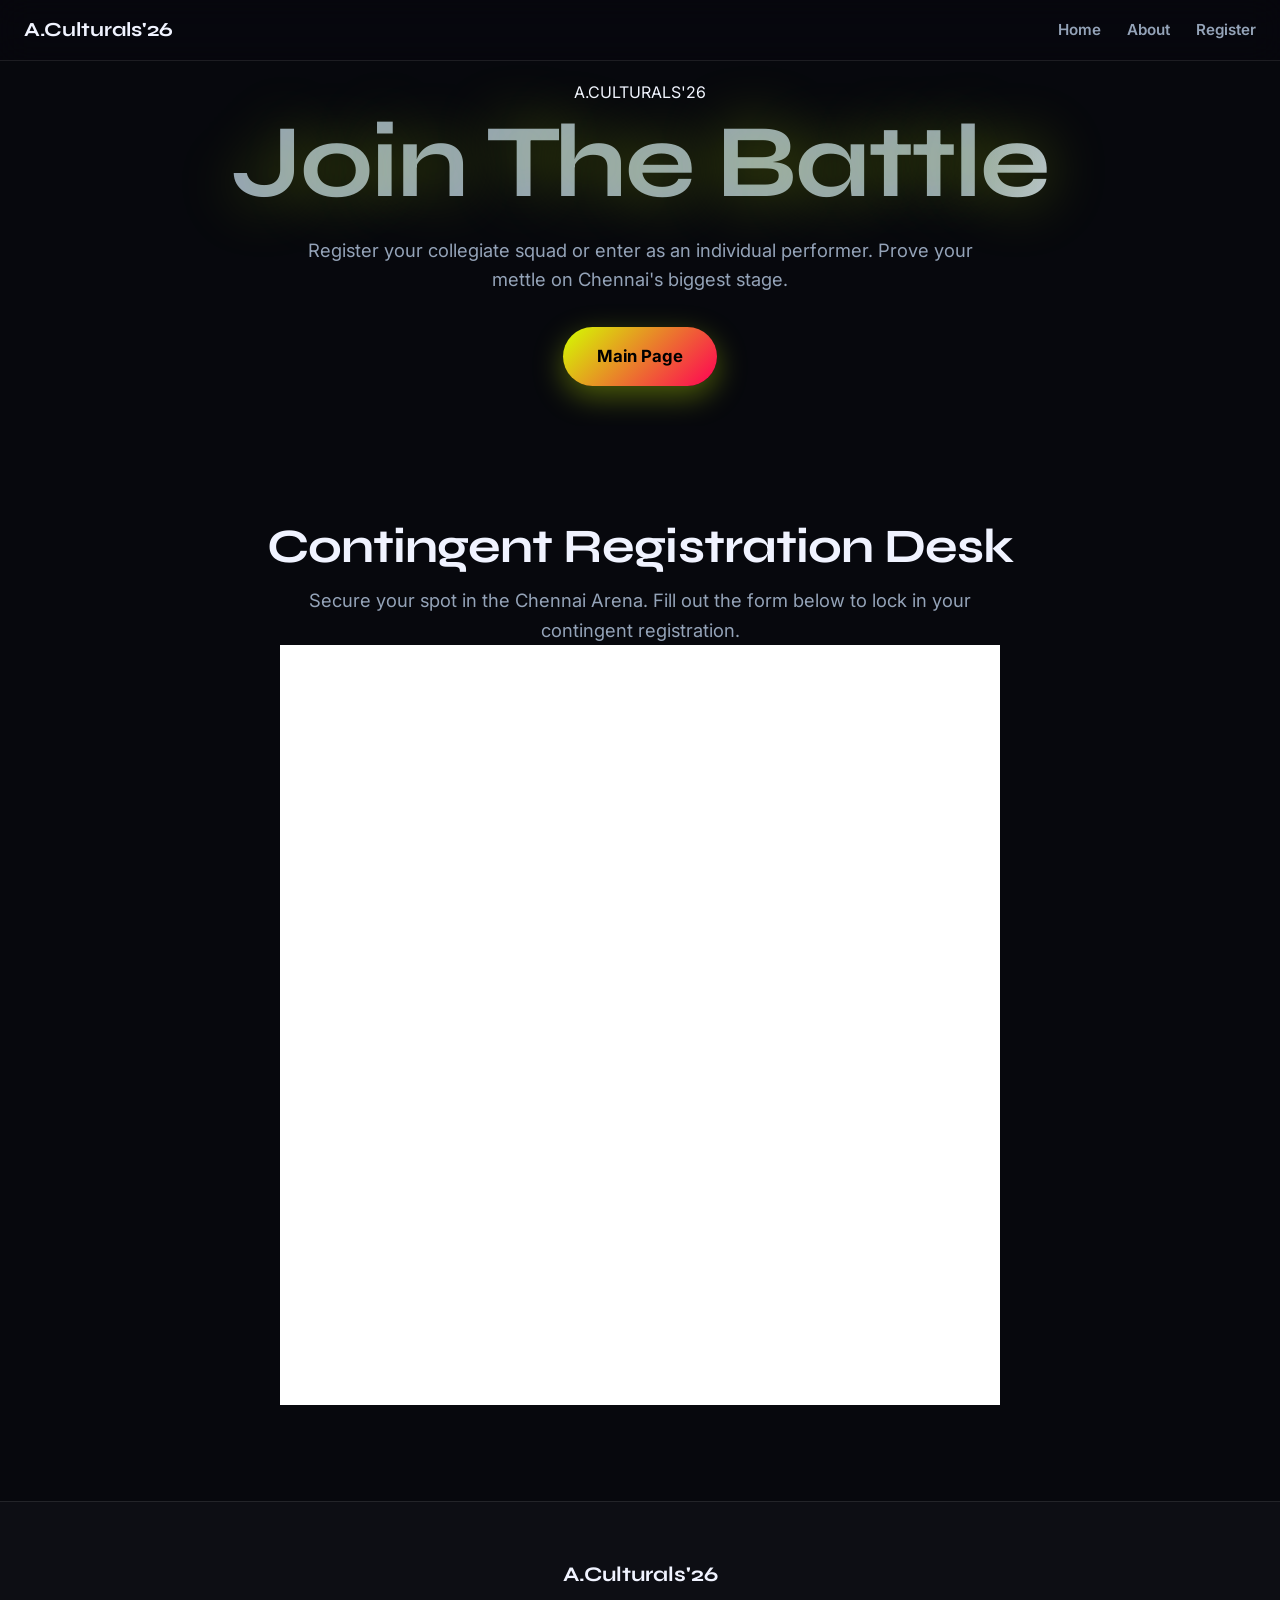
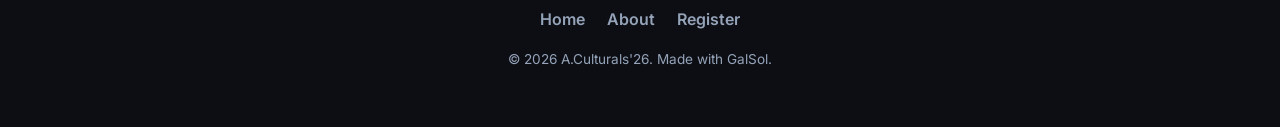
<file: pages/register.html>
<!DOCTYPE html>
<html lang="en">
<head>
<meta charset="utf-8">
<meta name="viewport" content="width=device-width,initial-scale=1">
<title>Register — A.Culturals&#39;26</title>
<meta name="description" content="A.Culturals&#39;26 — details, schedule and registration.">
<meta name="theme-color" content="#d4ff00">
<link rel="icon" href="data:image/svg+xml,%3Csvg%20xmlns%3D%22http%3A%2F%2Fwww.w3.org%2F2000%2Fsvg%22%20viewBox%3D%220%200%2064%2064%22%3E%3Cdefs%3E%3ClinearGradient%20id%3D%22g%22%20x1%3D%220%22%20y1%3D%220%22%20x2%3D%221%22%20y2%3D%221%22%3E%3Cstop%20offset%3D%220%22%20stop-color%3D%22%23d4ff00%22%2F%3E%3Cstop%20offset%3D%221%22%20stop-color%3D%22%23ff0055%22%2F%3E%3C%2FlinearGradient%3E%3C%2Fdefs%3E%3Crect%20width%3D%2264%22%20height%3D%2264%22%20rx%3D%2214%22%20fill%3D%22url(%23g)%22%2F%3E%3Ctext%20x%3D%2232%22%20y%3D%2243%22%20font-family%3D%22system-ui%2Csans-serif%22%20font-size%3D%2234%22%20font-weight%3D%22700%22%20fill%3D%22%23000%22%20text-anchor%3D%22middle%22%3EA%3C%2Ftext%3E%3C%2Fsvg%3E">

<meta property="og:type" content="website">
<meta property="og:site_name" content="A.Culturals&#39;26">
<meta property="og:title" content="Register — A.Culturals&#39;26">
<meta property="og:description" content="A.Culturals&#39;26 — details, schedule and registration.">


<meta name="twitter:card" content="summary">
<meta name="twitter:title" content="Register — A.Culturals&#39;26">
<meta name="twitter:description" content="A.Culturals&#39;26 — details, schedule and registration.">

<link rel="preconnect" href="https://fonts.googleapis.com">
<link rel="preconnect" href="https://fonts.gstatic.com" crossorigin>
<link href="https://fonts.googleapis.com/css2?family=Syne:wght@600;700;800&family=Inter:wght@400;500;600;700&display=swap" rel="stylesheet">
<link rel="stylesheet" href="../styles.css">
</head>
<body>
<header class="nav" data-nav>
  <a class="nav-brand" href="../index.html">A.Culturals'26</a>
  <nav class="nav-links"><a href="../index.html">Home</a><a href="about.html">About</a><a href="register.html" class="active">Register</a></nav>
  <button class="nav-burger" aria-label="Toggle menu" aria-expanded="false" data-burger><span></span><span></span><span></span></button>
</header>
<main>
<section class="hero fx-aurora" data-hero data-scene>
  <div class="hero-bg" data-bg style="background-image:linear-gradient(180deg,rgba(0,0,0,.35),rgba(0,0,0,.65)),url('https://images.pexels.com/photos/1179581/pexels-photo-1179581.jpeg?auto=compress&amp;cs=tinysrgb&amp;fit=crop&amp;h=627&amp;w=1200');background-size:cover;background-position:center"></div>
  <div class="hero-inner">
    <span class="hero-badge reveal">A.CULTURALS&#39;26</span>
    <h1 class="hero-title reveal txt-shiny">Join The Battle</h1>
    <p class="hero-sub reveal">Register your collegiate squad or enter as an individual performer. Prove your mettle on Chennai&#39;s biggest stage.</p>
    <a class="btn btn-lg reveal" href="../index.html">Main Page</a>
  </div>
</section>
<section class="section" id="register">
  <div class="section-inner reveal" style="text-align:center;">
    <h2 class="section-title">Contingent Registration Desk</h2>
    <p class="section-lead">Secure your spot in the Chennai Arena. Fill out the form below to lock in your contingent registration.</p>
    
    <iframe src="https://galsol.in/gs-form-view?f=sanskriti-2026-q22ij&embed=1" title="Registration form" data-gs-auto="1" allowtransparency="true" loading="lazy" style="display:block;width:100%;max-width:720px;margin:0 auto;height:760px;border:0;background:transparent"></iframe>

    <script>
    /* GalSol GS Form auto-height */
    (function(){
      if (window.__galsolAutoH) return; window.__galsolAutoH = 1;
      var GALSOL_ORIGIN = "https://galsol.in";
      window.addEventListener('message', function (e) {
        if (e.origin !== GALSOL_ORIGIN) return;
        var d = e.data;
        if (!d || d.source !== 'gsform' || typeof d.height !== 'number') return;
        var frames = document.querySelectorAll('iframe[data-gs-auto="1"]');
        for (var i = 0; i < frames.length; i++) {
          if (frames[i].contentWindow !== e.source) continue;
          var h = Math.ceil(d.height);
          if (!(h > 0)) return;
          if (h < 200) h = 200;
          if (h > 6000) h = 6000;
          frames[i].style.height = h + 'px';
          return;
        }
      });
    })();
    </script>
  </div>
</section>
</main>
<footer class="footer reveal">
  <div class="footer-inner">
    <div class="footer-brand">A.Culturals&#39;26</div>
    <nav class="footer-links"><a href="../index.html">Home</a><a href="about.html">About</a><a href="register.html">Register</a></nav>
    <div class="footer-copy">© 2026 A.Culturals&#39;26. Made with GalSol.</div>
  </div>
</footer>

<script src="../script.js"></script>

</body>
</html>
</file>
<file: styles.css>
:root{
  --bg:#07080d;--bg2:#0d0e14;--surface:rgba(18,22,32,.55);--border:rgba(255,255,255,.09);
  --text:#f0f3ff;--muted:#94a3b8;
  --accent:#d4ff00;--accent2:#ff0055;--on-accent:#000000;
  --grad:linear-gradient(135deg,var(--accent),var(--accent2));
  --scheme:dark;
  --font-display:'Syne', sans-serif;--font-body:'Inter', system-ui, sans-serif;
  --radius:20px;--radius-sm:12px;--radius-lg:32px;
  --shadow:0 24px 68px rgba(0,0,0,.6);
  --shadow-sm:0 8px 32px rgba(0,0,0,.45);
  --maxw:1180px;--ease:cubic-bezier(.22,1,.36,1);
}

*{box-sizing:border-box}html{scroll-behavior:smooth}
body{margin:0;background:var(--bg);color:var(--text);font-family:var(--font-body);line-height:1.6;-webkit-font-smoothing:antialiased;overflow-x:hidden}
html{color-scheme:var(--scheme)}
*{scrollbar-width:thin;scrollbar-color:var(--accent) transparent}
::-webkit-scrollbar{width:10px;height:10px}
::-webkit-scrollbar-track{background:transparent}
::-webkit-scrollbar-thumb{background:linear-gradient(180deg,var(--accent),var(--accent2));border-radius:20px;border:2px solid transparent;background-clip:padding-box}
::-webkit-scrollbar-thumb:hover{filter:brightness(1.15)}
::-webkit-scrollbar-corner{background:transparent}
img{max-width:100%;display:block}
a{color:inherit;text-decoration:none}
h1,h2,h3{font-family:var(--font-display);font-weight:700;line-height:1.05;margin:0}
.section-inner,.hero-inner,.footer-inner{max-width:var(--maxw);margin:0 auto;padding:0 24px}

/* buttons */
.btn{display:inline-flex;align-items:center;gap:8px;background:var(--grad);color:var(--on-accent);font-weight:700;
  padding:13px 26px;border-radius:999px;box-shadow:0 10px 30px color-mix(in srgb,var(--accent) 35%,transparent);
  transition:transform .2s var(--ease),filter .2s}
.btn:hover{transform:translateY(-2px);filter:brightness(1.07)}
.btn-lg{padding:16px 34px;font-size:1.05rem}

/* nav */
.nav{position:fixed;top:0;left:0;right:0;z-index:100;display:flex;align-items:center;justify-content:space-between;gap:16px;
  padding:14px 24px;background:color-mix(in srgb,var(--bg) 62%,transparent);backdrop-filter:blur(16px) saturate(140%);
  -webkit-backdrop-filter:blur(16px) saturate(140%);border-bottom:1px solid var(--border)}
.nav-brand{font-family:var(--font-display);font-weight:700;font-size:1.25rem}
.nav-links{display:flex;gap:26px}
.nav-links a{color:var(--muted);font-weight:600;font-size:.95rem;transition:color .15s}
.nav-links a:hover{color:var(--text)}
.nav-burger{display:none;flex-direction:column;gap:5px;background:none;border:0;cursor:pointer;padding:6px}
.nav-burger span{width:24px;height:2px;background:var(--text);border-radius:2px;transition:.25s}

/* hero inner contents */
.hero{position:relative;min-height:100%;display:flex;align-items:center;overflow:hidden; width: 100%;}
.hero-inner{position:relative;z-index:2;text-align:center;padding-top:80px;padding-bottom:40px;width:100%}

/* Premium Cyber Frame & Tickers */
.hero-frame {
  position: relative;
  max-width: 860px;
  margin: 0 auto;
  padding: 48px 36px;
  background: radial-gradient(120% 120% at 50% 0%, rgba(212, 255, 0, 0.12) 0%, rgba(255, 0, 85, 0.04) 100%);
  border: 1px solid rgba(255, 255, 255, 0.12);
  border-radius: var(--radius-lg);
  backdrop-filter: blur(24px) saturate(140%);
  -webkit-backdrop-filter: blur(24px) saturate(140%);
  box-shadow: 0 40px 100px rgba(0, 0, 0, 0.8), inset 0 1px 0 rgba(255, 255, 255, 0.2);
  overflow: hidden;
}
.hero-frame::before {
  content: '';
  position: absolute;
  top: 0; left: 0; right: 0; height: 1px;
  background: linear-gradient(90deg, transparent, var(--accent), transparent);
}
.hero-corner {
  position: absolute;
  width: 18px;
  height: 18px;
  border: 2px solid var(--accent);
  opacity: 0.8;
  transition: transform 0.3s var(--ease);
}
.hero-frame:hover .hero-corner { transform: scale(1.1); }
.hc-tl { top: 16px; left: 16px; border-right: 0; border-bottom: 0; }
.hc-tr { top: 16px; right: 16px; border-left: 0; border-bottom: 0; border-color: var(--accent2); }
.hc-bl { bottom: 16px; left: 16px; border-right: 0; border-top: 0; border-color: var(--accent2); }
.hc-br { bottom: 16px; right: 16px; border-left: 0; border-top: 0; }

.hero-meta-badge {
  display: inline-flex;
  align-items: center;
  gap: 12px;
  font-family: var(--font-body);
  font-size: 0.78rem;
  font-weight: 700;
  letter-spacing: 0.12em;
  color: var(--text);
  background: rgba(255, 255, 255, 0.04);
  border: 1px solid rgba(255, 255, 255, 0.08);
  padding: 8px 18px;
  border-radius: 999px;
  margin-bottom: 24px;
  box-shadow: 0 4px 20px rgba(0, 0, 0, 0.2);
}
.meta-pillar { display: flex; align-items: center; gap: 6px; color: var(--accent); }
.live-indicator { width: 8px; height: 8px; background: #39ff14; border-radius: 50%; box-shadow: 0 0 10px #39ff14; animation: pulseIndicator 1.5s infinite; }
@keyframes pulseIndicator { 0% { transform: scale(0.9); opacity: 0.7; } 50% { transform: scale(1.3); opacity: 1; } 100% { transform: scale(0.9); opacity: 0.7; } }
.meta-divider { width: 1px; height: 12px; background: rgba(255, 255, 255, 0.15); }
.meta-date { color: var(--text); }
.meta-location { color: var(--accent2); }

.hero-college-tag { font-family: var(--font-display); font-size: 0.8rem; letter-spacing: 0.2em; font-weight: 800; color: var(--muted); text-transform: uppercase; margin-bottom: 12px; }
.hero-title { font-size: clamp(3.5rem, 9vw, 6.5rem); letter-spacing: -0.02em; margin-bottom: 16px; max-width: 16ch; margin-inline: auto; text-shadow: 0 0 60px rgba(212, 255, 0, 0.35); line-height: 1.1; }
.hero-tagline { font-family: var(--font-display); font-size: clamp(1.2rem, 3.2vw, 2.1rem); font-weight: 800; letter-spacing: 0.06em; color: var(--text); margin-bottom: 24px; text-transform: uppercase; }
.hero-tagline .txt-glow { background: linear-gradient(90deg, var(--accent), var(--accent2)); -webkit-background-clip: text; background-clip: text; color: transparent; text-shadow: 0 0 20px rgba(157, 0, 255, 0.3); }
.hero-sub { font-size: clamp(1rem, 1.8vw, 1.15rem); color: var(--muted); max-width: 58ch; margin: 0 auto 32px; line-height: 1.6; }
.hero-actions { display: flex; justify-content: center; gap: 20px; flex-wrap: wrap; }

.btn-premium { background: var(--grad); color: var(--on-accent); border: none; font-weight: 800; display: inline-flex; align-items: center; gap: 10px; padding: 16px 36px; border-radius: 999px; box-shadow: 0 12px 35px rgba(212, 255, 0, 0.25); transition: all 0.3s var(--ease); }
.btn-premium:hover { transform: translateY(-3px) scale(1.02); box-shadow: 0 16px 45px rgba(212, 255, 0, 0.4); }
.btn-arrow { width: 18px; height: 18px; transition: transform 0.3s var(--ease); }
.btn-premium:hover .btn-arrow { transform: translateX(4px); }
.btn-explore { background: rgba(255, 255, 255, 0.05); border: 1px solid rgba(255, 255, 255, 0.12); color: var(--text); font-weight: 700; padding: 16px 36px; border-radius: 999px; transition: all 0.3s var(--ease); backdrop-filter: blur(10px); }
.btn-explore:hover { background: rgba(255, 255, 255, 0.1); border-color: var(--accent); transform: translateY(-3px); box-shadow: 0 12px 30px rgba(212, 255, 0, 0.15); }

@media(max-width: 640px) {
  .hero-frame { padding: 40px 20px; border-radius: var(--radius); }
  .hero-corner { width: 12px; height: 12px; }
  .hc-tl { top: 12px; left: 12px; } .hc-tr { top: 12px; right: 12px; } .hc-bl { bottom: 12px; left: 12px; } .hc-br { bottom: 12px; right: 12px; }
}

/* sections */
.section{padding:96px 0;position:relative}
.section-title{font-size:clamp(1.9rem,4vw,3rem);letter-spacing:-.02em;margin-bottom:14px;text-align:center}
.section-lead{color:var(--muted);font-size:1.15rem;max-width:60ch;margin:0 auto;text-align:center}

/* glass cards + grids */
.grid{display:grid;gap:22px;margin-top:44px}
.grid-cards{grid-template-columns:repeat(auto-fill,minmax(230px,1fr))}
.card{background:var(--surface);border:1px solid var(--border);border-radius:var(--radius);padding:24px; backdrop-filter:blur(18px) saturate(140%);-webkit-backdrop-filter:blur(18px) saturate(140%);box-shadow:var(--shadow-sm); transition:transform .25s var(--ease),border-color .25s}
.card:hover{transform:translateY(-6px);border-color:color-mix(in srgb,var(--accent) 55%,var(--border))}
.speaker{text-align:center}
.speaker-photo{width:110px;height:110px;border-radius:50%;margin:0 auto 16px;background:var(--grad);background-size:cover;background-position:center;object-fit:cover;display:block}
.speaker-name{font-weight:700;font-size:1.1rem}
.speaker-role{color:var(--muted);font-size:.9rem;margin-top:3px}

/* schedule */
.schedule{max-width:760px;margin:44px auto 0;display:flex;flex-direction:column;gap:14px}
.sched-item{display:flex;gap:20px;align-items:flex-start;background:var(--surface);border:1px solid var(--border); border-radius:var(--radius);padding:20px 22px;backdrop-filter:blur(14px)}
.sched-time{font-family:var(--font-display);font-weight:700;color:var(--accent);min-width:92px}
.sched-title{font-weight:700}
.sched-desc{color:var(--muted);font-size:.95rem;margin-top:3px}

/* countdown */
.countdown{display:flex;justify-content:center;gap:16px;flex-wrap:wrap;margin-top:40px}
.cd-unit{background:var(--surface);border:1px solid var(--border);border-radius:var(--radius);padding:22px 26px; min-width:104px;text-align:center;backdrop-filter:blur(14px)}
.cd-unit span{display:block;font-family:var(--font-display);font-size:2.6rem;font-weight:700;line-height:1; background:var(--grad);-webkit-background-clip:text;background-clip:text;color:transparent}
.cd-unit small{color:var(--muted);font-size:.78rem;text-transform:uppercase;letter-spacing:.08em}

/* gallery */
.gallery{display:grid;grid-template-columns:repeat(auto-fill,minmax(220px,1fr));gap:14px;margin-top:44px}
.gallery-item{aspect-ratio:4/3;border-radius:var(--radius-sm);background-size:cover;background-position:center; background-color:var(--surface);border:1px solid var(--border);transition:transform .25s}
.gallery-item:hover{transform:scale(1.03)}

/* cta */
.cta-card{background:var(--surface);border:1px solid var(--border);border-radius:var(--radius-lg); padding:64px 48px;backdrop-filter:blur(24px) saturate(140%);-webkit-backdrop-filter:blur(24px) saturate(140%);box-shadow:var(--shadow);overflow:hidden;position:relative;z-index:1}
.cta-grid{display:grid;grid-template-columns:1.1fr 0.9fr;gap:48px;align-items:center}
.cta-main{text-align:left}
.cta-badge{display:inline-block;padding:6px 14px;font-size:0.75rem;letter-spacing:0.12em;font-weight:700;border-radius:999px;background:rgba(255, 0, 85, 0.15);border:1px solid rgba(255, 0, 85, 0.3);color:var(--accent);text-transform:uppercase;margin-bottom:20px}
.cta-title{font-size:clamp(2rem,4vw,3.2rem);margin-bottom:16px;line-height:1.1}
.cta-sub{color:var(--muted);font-size:1.1rem;margin-bottom:32px;max-width:540px;line-height:1.6}
.cta-actions{display:flex;gap:16px;flex-wrap:wrap}
.cta-stats{display:grid;grid-template-columns:1fr 1fr;gap:18px}
.cta-stat-item{background:rgba(255,255,255,0.03);border:1px solid var(--border);border-radius:var(--radius);padding:24px;text-align:center;backdrop-filter:blur(10px);transition:transform 0.25s var(--ease), border-color 0.25s}
.cta-stat-item:hover{border-color:var(--accent);transform:translateY(-4px)}
.stat-num{font-family:var(--font-display);font-size:clamp(2rem,3vw,2.8rem);font-weight:800;line-height:1;margin-bottom:4px}
.stat-label{font-size:0.85rem;font-weight:600;color:var(--muted);text-transform:uppercase;letter-spacing:0.05em}
@media (max-width:960px){ .cta-grid{grid-template-columns:1fr;gap:40px} .cta-card{padding:40px 24px} .cta-main{text-align:center} .cta-sub{margin-inline:auto} .cta-actions{justify-content:center} }

/* footer */
.footer{border-top:1px solid var(--border);padding:56px 24px;background:var(--bg2)}
.footer-inner{display:flex;flex-direction:column;align-items:center;gap:16px;text-align:center}
.footer-brand{font-family:var(--font-display);font-weight:700;font-size:1.3rem}
.footer-links{display:flex;gap:22px;flex-wrap:wrap;justify-content:center}
.footer-links a{color:var(--muted);font-weight:600;transition:color .15s}
.footer-links a:hover{color:var(--text)}
.footer-copy{color:var(--muted);font-size:.85rem}

/* scroll-reveal */
.reveal{opacity:0;transform:translateY(24px);transition:opacity .7s var(--ease),transform .7s var(--ease)}
.reveal.in{opacity:1;transform:none}
@media (prefers-reduced-motion:reduce){.reveal{opacity:1;transform:none}}

/* ========================================================================= */
/* FIX: UNIFIED HERO GRID ZOOM (The magic that makes the pull-back work)     */
/* ========================================================================= */
main { padding-top: 0; margin-top: 0; }

.scene-pin {
  position: relative;
  height: 200vh;
}

.grid-scene {
  position: sticky;
  top: 0;
  height: 100vh;
  display: flex;
  align-items: center;
  justify-content: center;
  overflow: hidden;
  background: var(--bg);
}

.grid-wrap {
  position: absolute;
  top: 50%;
  left: 50%;
  /* 300vw ensures the middle cell is exactly 100vw wide at scale(1) */
  width: 300vw;
  height: 300vh;
  display: grid;
  grid-template-columns: repeat(3, 1fr);
  grid-template-rows: repeat(3, 1fr);
  gap: 16px;
  /* At scroll start (p=0), scale is 1. At end (p=1), scale shrinks to reveal the grid */
  transform: translate(-50%, -50%) scale(calc(1 - var(--p, 0) * 0.6667));
  transform-origin: 50% 50%;
  will-change: transform;
}

@media (min-width: 769px) {
  .grid-wrap { gap: 24px; }
}

.grid-cell {
  position: relative;
  overflow: hidden;
  border-radius: var(--radius);
  background: var(--bg2);
  height: 100%;
}

.grid-cell img, .grid-cell video {
  width: 100%;
  height: 100%;
  object-fit: cover;
  display: block;
}

/* Outer cells start invisible and fade in as you scroll */
.grid-cell.gc-out {
  opacity: calc(var(--p, 0) * 3.2);
  z-index: 1;
}

/* The middle cell holds your hero section securely */
.grid-cell.gc-mid {
  display: flex;
  align-items: center;
  justify-content: center;
  background: transparent;
  z-index: 10;
  /* ADDED: Forces the center cell to never crop its contents */
  overflow: visible; 
}

/* Let the hero content shrink naturally with the grid */
.grid-cell.gc-mid > * {
  /* REMOVED the expanding counter-scale that caused the cropping */
  transform: none; 
  width: 100%;
}

/* Fallback for mobile where the 3x3 layout becomes too tiny */
@media (max-width: 760px) {
  .grid-wrap {
    position: static;
    width: 100%;
    height: auto;
    transform: none !important;
    display: flex;
    flex-direction: column;
  }
  .grid-cell.gc-mid { min-height: 85svh; }
  .grid-cell.gc-out { opacity: 1; height: 35vh; }
  .grid-cell.gc-mid > * { transform: none !important; }
}

/* ── effects kit ── */
.txt-gradient{background:var(--grad);-webkit-background-clip:text;background-clip:text;color:transparent}
.btn-shine{position:relative;overflow:hidden}.btn-shine::after{content:'';position:absolute;inset:0;background:linear-gradient(120deg,transparent 30%,rgba(255,255,255,.4),transparent 70%);transform:translateX(-130%);transition:transform .7s var(--ease)}.btn-shine:hover::after{transform:translateX(130%)}
.btn-cyber-outline { display: inline-flex; align-items: center; gap: 8px; background: rgba(255, 255, 255, 0.02); color: var(--text); border: 1px solid rgba(255, 255, 255, 0.12); border-radius: 999px; position: relative; overflow: hidden; backdrop-filter: blur(12px); -webkit-backdrop-filter: blur(12px); box-shadow: inset 0 0 15px rgba(255, 255, 255, 0.02); transition: all 0.4s var(--ease); font-weight: 700; }
.btn-cyber-outline::before { content: ''; position: absolute; top: 0; left: 15%; width: 70%; height: 1.5px; background: linear-gradient(90deg, transparent, var(--accent), var(--accent2), transparent); transition: all 0.4s var(--ease); }
.btn-cyber-outline::after { content: ''; position: absolute; bottom: 0; left: 15%; width: 70%; height: 1.5px; background: linear-gradient(90deg, transparent, var(--accent2), var(--accent), transparent); transition: all 0.4s var(--ease); }
.btn-cyber-outline:hover { border-color: rgba(255, 106, 61, 0.4); background: rgba(255, 106, 61, 0.08); box-shadow: 0 0 35px rgba(255, 106, 61, 0.22), inset 0 0 12px rgba(255, 106, 61, 0.12); transform: translateY(-3px); color: #fff; }
.btn-cyber-outline:hover::before, .btn-cyber-outline:hover::after { width: 100%; left: 0; }
[data-glow]{position:relative}[data-glow]::before{content:'';position:absolute;inset:0;border-radius:inherit;padding:1.5px;background:radial-gradient(200px circle at var(--gx,50%) var(--gy,50%),var(--accent),transparent 60%);-webkit-mask:linear-gradient(#000 0 0) content-box,linear-gradient(#000 0 0);-webkit-mask-composite:xor;mask-composite:exclude;opacity:0;transition:opacity .3s;pointer-events:none}[data-glow]:hover::before{opacity:1}
.fx-noise{position:relative}.fx-noise::after{content:'';position:absolute;inset:0;pointer-events:none;z-index:2;opacity:.05;mix-blend-mode:overlay;background-image:url("data:image/svg+xml,%3Csvg xmlns='http://www.w3.org/2000/svg' width='140' height='140'%3E%3Cfilter id='n'%3E%3CfeTurbulence type='fractalNoise' baseFrequency='.85' numOctaves='3'/%3E%3C/filter%3E%3Crect width='140' height='140' filter='url(%23n)'/%3E%3C/svg%3E")}
[data-spotlight]{position:relative}[data-spotlight]::after{content:'';position:absolute;inset:0;z-index:0;pointer-events:none;background:radial-gradient(420px circle at var(--spx,50%) var(--spy,50%),color-mix(in srgb,var(--accent) 22%,transparent),transparent 70%);opacity:0;transition:opacity .3s}[data-spotlight]:hover::after{opacity:1}[data-spotlight]>*{position:relative;z-index:1}
.txt-shiny{background:linear-gradient(110deg,var(--muted) 40%,var(--text) 50%,var(--muted) 60%);background-size:200% 100%;-webkit-background-clip:text;background-clip:text;color:transparent;animation:fxshine 3.2s linear infinite}@keyframes fxshine{to{background-position:-200% 0}}
[data-nav-spotlight]{position:relative;overflow:hidden}[data-nav-spotlight]::before{content:'';position:absolute;inset:0;pointer-events:none;background:radial-gradient(110px circle at var(--nspx,-999px) 50%,color-mix(in srgb,var(--accent) 24%,transparent),transparent 70%);opacity:0;transition:opacity .3s}[data-nav-spotlight]:hover::before{opacity:1}[data-nav-spotlight] .nav-ind{position:absolute;bottom:0;height:2px;background:var(--grad);border-radius:2px;transition:left .35s var(--ease),width .35s var(--ease);pointer-events:none}
/* Fix: Corrected Falling Lights (Meteors) Direction */
.fx-meteors {
  position: relative;
  overflow: hidden;
}

.fx-meteors .meteor {
  position: absolute;
  top: -10%;
  width: 2px;
  height: 2px;
  border-radius: 50%;
  background: var(--accent);
  box-shadow: 0 0 10px 2px var(--accent);
  animation: fxmeteor 2.5s linear infinite;
  z-index: 0;
}

/* The tail now properly anchors behind the head and fades out */
.fx-meteors .meteor::after {
  content: '';
  position: absolute;
  top: 50%;
  right: 0; 
  transform: translateY(-50%);
  width: 120px;
  height: 1px;
  background: linear-gradient(270deg, transparent, var(--accent));
}

/* 135deg points exactly bottom-left. translateX moves it forward along that path */
@keyframes fxmeteor {
  0% {
    transform: rotate(135deg) translateX(0);
    opacity: 1;
  }
  70% {
    opacity: 1;
  }
  100% {
    transform: rotate(135deg) translateX(1200px);
    opacity: 0;
  }
}

/* media tier */
[data-media]{position:relative;isolation:isolate;overflow:hidden}
.ms-media{position:absolute;inset:0;z-index:-2;pointer-events:none}
.ms-media .ms-poster,.ms-media .ms-vid{position:absolute;inset:0;width:100%;height:100%;object-fit:cover;display:block}
.ms-media .ms-vid{opacity:0;transition:opacity .6s var(--ease)}
.ms-media .ms-vid.ms-on{opacity:1}
.ms-g-warm .ms-poster,.ms-g-warm .ms-vid{filter:saturate(1.12) hue-rotate(10deg) brightness(1.02)}
.ms-g-brand .ms-poster,.ms-g-brand .ms-vid{filter:grayscale(1) contrast(1.05)}
.ms-g-brand::after{content:'';position:absolute;inset:0;background:var(--grad);mix-blend-mode:color;opacity:.85}
.ms-scrim{position:absolute;inset:0;z-index:-1;pointer-events:none}
.ms-scrim-medium{background:linear-gradient(180deg,rgba(0,0,0,.34),rgba(0,0,0,.58))}
.ms-scrim-heavy{background:linear-gradient(180deg,rgba(0,0,0,.52),rgba(0,0,0,.76))}

/* scene layer */
@property --p{syntax:'<number>';inherits:true;initial-value:0}
@property --vp{syntax:'<number>';inherits:true;initial-value:1}
[data-scene]{position:relative;will-change:transform,opacity,filter}
.scene-pin>[data-pin]{position:sticky;top:0;height:100vh;overflow:hidden;display:flex;flex-direction:column;justify-content:center}
[data-scene].sc-rise .hero-inner,[data-scene].sc-rise .section-inner{ transform:translateY(calc((1 - var(--vp,1))*46px));opacity:var(--vp,1)}
[data-scene].sc-parallax .ms-media{transform:translateY(calc((var(--p,0) - .5)*13vh)) scale(1.16)}
[data-scene].sc-wipe{clip-path:inset(calc((1 - var(--vp,1))*46%) 0 0 0)}

@media (max-width:760px){
  .nav-links{position:fixed;inset:58px 0 auto 0;flex-direction:column;gap:0;background:color-mix(in srgb,var(--bg) 94%,transparent); backdrop-filter:blur(18px);border-bottom:1px solid var(--border);padding:10px 24px;transform:translateY(-140%);transition:transform .3s var(--ease)}
  .nav.open .nav-links{transform:none}
  .nav-links a{padding:14px 0;border-bottom:1px solid var(--border)}
  .nav-burger{display:flex}
  .nav.open .nav-burger span:nth-child(1){transform:translateY(7px) rotate(45deg)}
  .nav.open .nav-burger span:nth-child(2){opacity:0}
  .nav.open .nav-burger span:nth-child(3){transform:translateY(-7px) rotate(-45deg)}
  .section{padding:64px 0}
  .scene-pin>[data-pin]{position:static;height:auto;min-height:100svh}
}
@media (prefers-reduced-motion:reduce){
  [data-scene]{transform:none!important;filter:none!important;opacity:1!important;clip-path:none!important}
  .ms-media .ms-vid{display:none}
}
</file>
